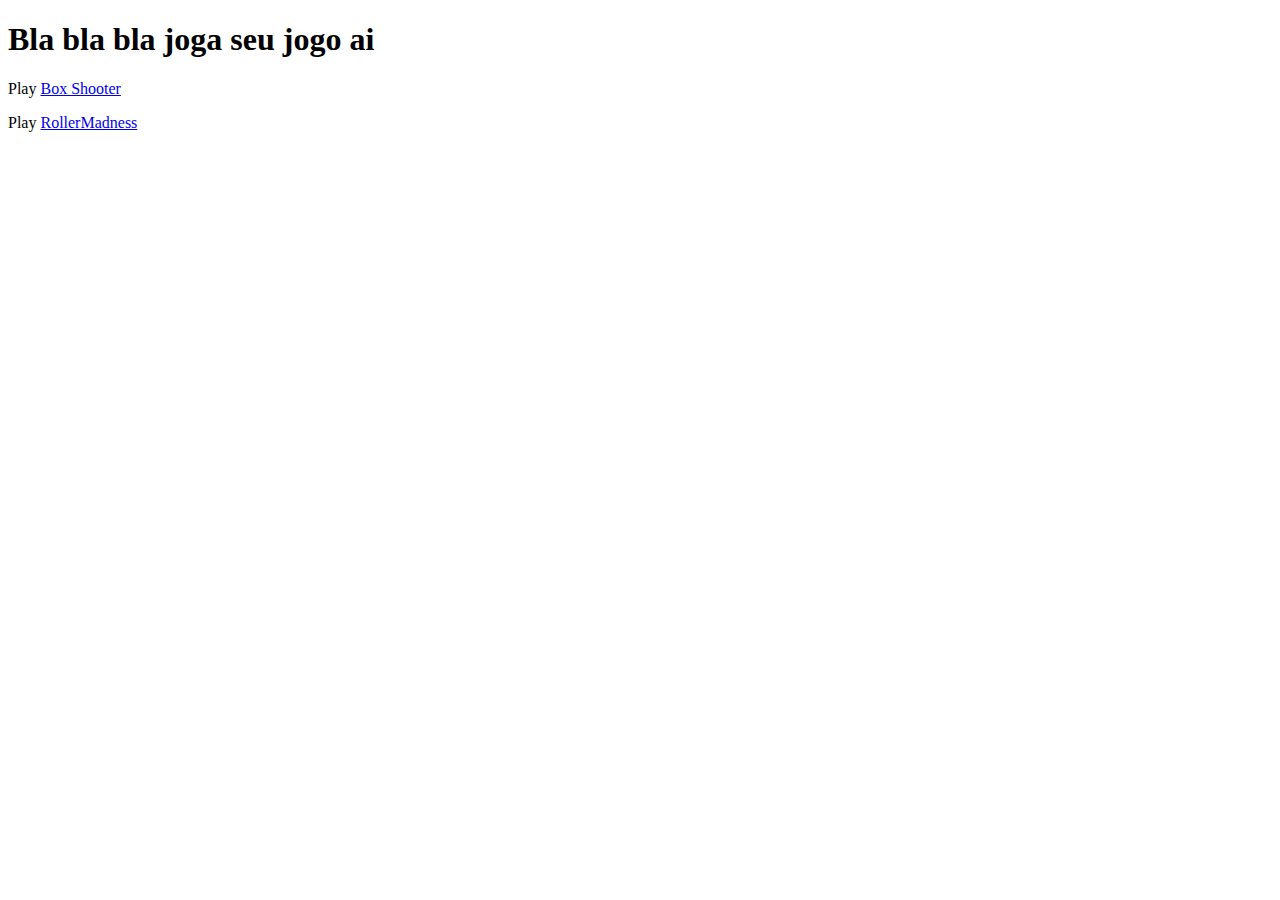
<file: Jogos/index.html>
<!DOCTYPE html>
<html>
<head>
<meta charset="utf-8">
<title>Lista de Jogos Teste</title>
</head>
<body>
<h1 text-align: center;>Bla bla bla joga seu jogo ai</h1>

<div class="row">
  <div>
    <p>
      Play
      <a href="https://luc4sf.github.io/Coursera/Box%20Shooter/" 
      target="_blank" title="Box Shooter">Box Shooter</a>
    </p>
</div>
  <div>
    <p>
      Play 
      <a href="https://luc4sf.github.io/Coursera/RollerMadness/" 
      target="_blank" title="RollerMadness">RollerMadness</a>
    </p>
</div>
</div>

</body>
</html>
</file>
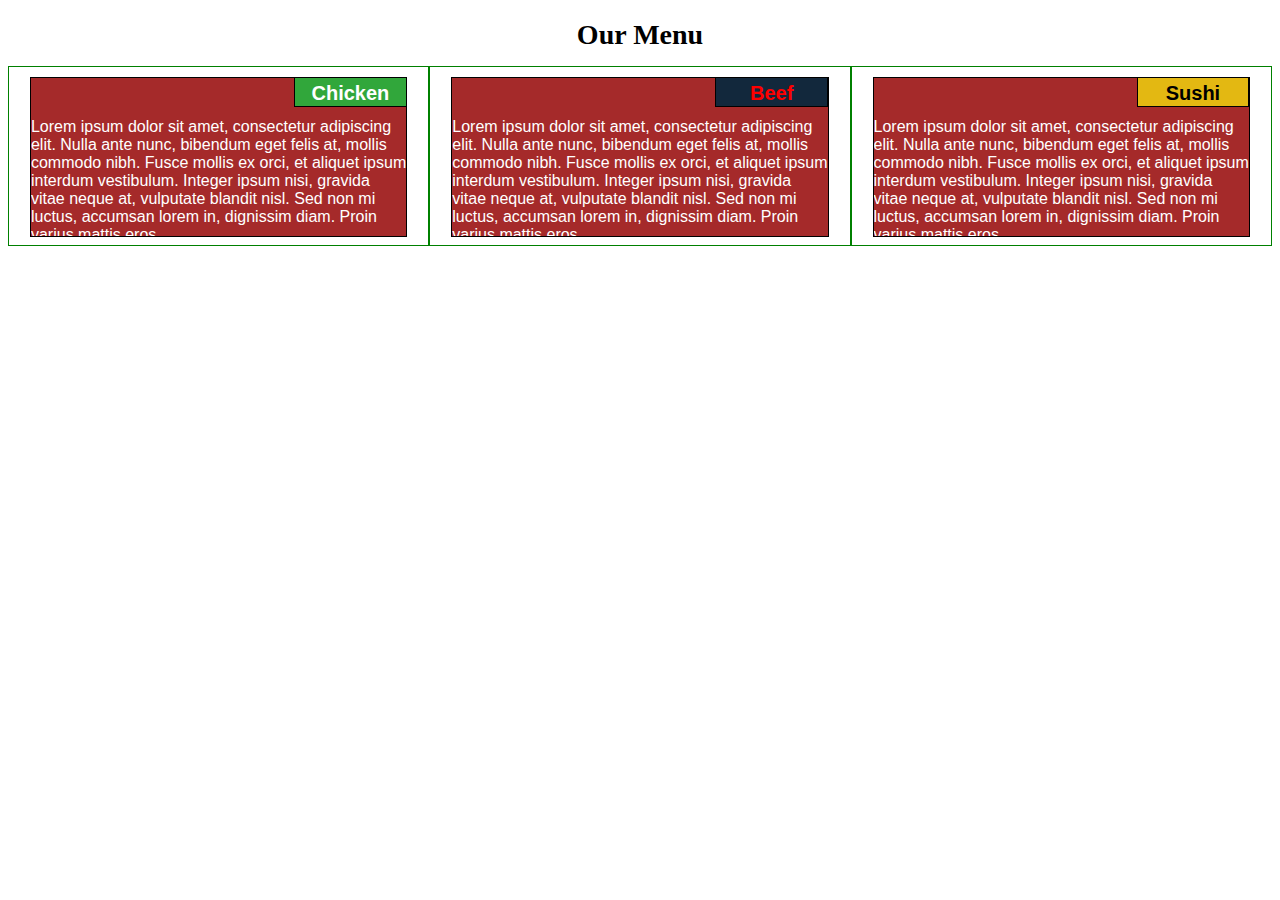
<file: Site 1/index.html>
<!DOCTYPE html>
<html>
<head>
<meta charset="utf-8">
<meta name="viewport" content="width=device-width, initial-scale=1">
<link rel="stylesheet" type="text/css" href="css/style.css">
<title> Assignment 2 </title>
<style>

</style>
</head>
<body>
<h1> Our Menu </h1>

<div class="row">
  <div class="col-lg-4 col-md-6 col-sm-12"><div class="section"><p class="title1"> Chicken </p> Lorem ipsum dolor sit amet, consectetur adipiscing elit. Nulla ante nunc, bibendum eget felis at, mollis commodo nibh. Fusce mollis ex orci, et aliquet ipsum interdum vestibulum. Integer ipsum nisi, gravida vitae neque at, vulputate blandit nisl. Sed non mi luctus, accumsan lorem in, dignissim diam. Proin varius mattis eros. </div></div>
  <div class="col-lg-4 col-md-6 col-sm-12"><div class="section"><p class="title2"> Beef </p> Lorem ipsum dolor sit amet, consectetur adipiscing elit. Nulla ante nunc, bibendum eget felis at, mollis commodo nibh. Fusce mollis ex orci, et aliquet ipsum interdum vestibulum. Integer ipsum nisi, gravida vitae neque at, vulputate blandit nisl. Sed non mi luctus, accumsan lorem in, dignissim diam. Proin varius mattis eros. </div></div>
  <div class="col-lg-4 col-md-12 col-sm-12"><div class="section"><p class="title3"> Sushi </p> Lorem ipsum dolor sit amet, consectetur adipiscing elit. Nulla ante nunc, bibendum eget felis at, mollis commodo nibh. Fusce mollis ex orci, et aliquet ipsum interdum vestibulum. Integer ipsum nisi, gravida vitae neque at, vulputate blandit nisl. Sed non mi luctus, accumsan lorem in, dignissim diam. Proin varius mattis eros. </div></div>
</div>

</body>
</html>
</file>
<file: Site 1/css/style.css>
/********** Base styles **********/
* {
  box-sizing: border-box;
}
h1 {
  margin-bottom: 15px;
  text-align: center;
  font-size: 175%;
}

div {
  height: 180px;
}

div.section {
  border: 1px solid black;
  background-color: #A52A2A;
  width: 90%;
  height: 90%;
  margin-top: 10px;
  margin-bottom: auto;
  margin-right: auto;
  margin-left: auto;
  font-family: Helvetica;
  color: white;
  overflow: auto;
  font-size: 100%
}

p {
  border: 1px solid black;
  width: 30%;
  height: 30px;
  line-height: 30px;
  margin-right: -0.1%;
  margin-left: auto;
  margin-top: -0.3%;
  margin-bottom: 3%;
  text-align: center;
  font-family: Helvetica;
  font-weight: bold;
  font-size: 125%
}

p.title1 {
  background-color: #31a73b;
  color: white;
}


p.title2 {
  background-color: #12283c;
  color: red;
}

p.title3 {
  background-color: #e3b812;
  color: black;
}

/* Simple Responsive Framework. */
.row {
  width: 100%;
}

/********** Desktop **********/
@media (min-width: 992px) {
  .col-lg-1, .col-lg-2, .col-lg-3, .col-lg-4, .col-lg-5, .col-lg-6, .col-lg-7, .col-lg-8, .col-lg-9, .col-lg-10, .col-lg-11, .col-lg-12 {
    float: left;
    border: 1px solid green;
  }
  .col-lg-1 {
    width: 8.33%;
  }
  .col-lg-2 {
    width: 16.66%;
  }
  .col-lg-3 {
    width: 25%;
  }
  .col-lg-4 {
    width: 33.33%;
  }
  .col-lg-5 {
    width: 41.66%;
  }
  .col-lg-6 {
    width: 50%;
  }
  .col-lg-7 {
    width: 58.33%;
  }
  .col-lg-8 {
    width: 66.66%;
  }
  .col-lg-9 {
    width: 74.99%;
  }
  .col-lg-10 {
    width: 83.33%;
  }
  .col-lg-11 {
    width: 91.66%;
  }
  .col-lg-12 {
    width: 100%;
  }
}

/********** Tablet **********/
@media (min-width: 768px) and (max-width: 991px) {
  .col-md-1, .col-md-2, .col-md-3, .col-md-4, .col-md-5, .col-md-6, .col-md-7, .col-md-8, .col-md-9, .col-md-10, .col-md-11, .col-md-12 {
    float: left;
    border: 1px solid green;
  }
  .col-md-1 {
    width: 8.33%;
  }
  .col-md-2 {
    width: 16.66%;
  }
  .col-md-3 {
    width: 25%;
  }
  .col-md-4 {
    width: 33.33%;
  }
  .col-md-5 {
    width: 41.66%;
  }
  .col-md-6 {
    width: 50%;
  }
  .col-md-7 {
    width: 58.33%;
  }
  .col-md-8 {
    width: 66.66%;
  }
  .col-md-9 {
    width: 74.99%;
  }
  .col-md-10 {
    width: 83.33%;
  }
  .col-md-11 {
    width: 91.66%;
  }
  .col-md-12 {
    width: 100%;
  }
}

/********** Mobile **********/
@media (max-width: 767px) {
  .col-sm-1, .col-sm-2, .col-sm-3, .col-sm-4, .col-sm-5, .col-sm-6, .col-sm-7, .col-sm-8, .col-sm-9, .col-sm-10, .col-sm-11, .col-sm-12 {
    float: left;
    border: 1px solid green;
  }
  .col-sm-1 {
    width: 8.33%;
  }
  .col-sm-2 {
    width: 16.66%;
  }
  .col-sm-3 {
    width: 25%;
  }
  .col-sm-4 {
    width: 33.33%;
  }
  .col-sm-5 {
    width: 41.66%;
  }
  .col-sm-6 {
    width: 50%;
  }
  .col-sm-7 {
    width: 58.33%;
  }
  .col-sm-8 {
    width: 66.66%;
  }
  .col-sm-9 {
    width: 74.99%;
  }
  .col-sm-10 {
    width: 83.33%;
  }
  .col-sm-11 {
    width: 91.66%;
  }
  .col-sm-12 {
    width: 100%;
  }
}
</file>
